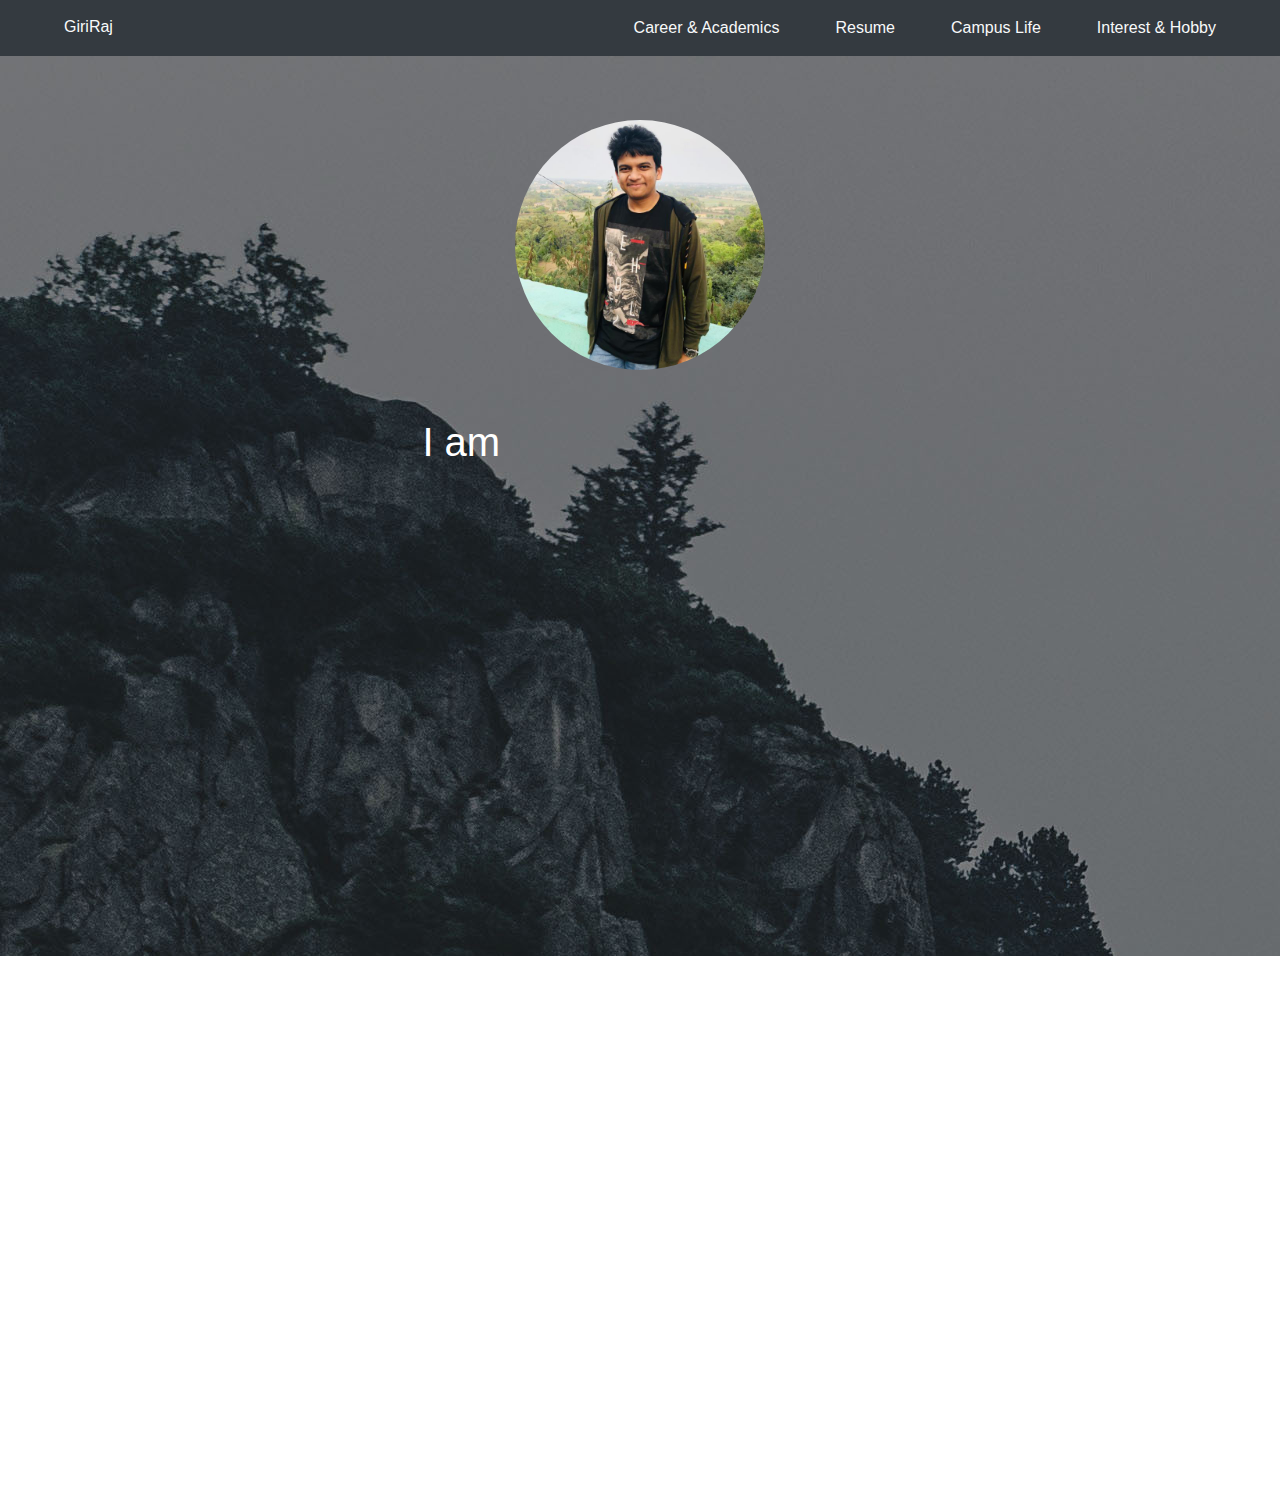
<file: index.html>
<!DOCTYPE html>
<html>
<head>
    <meta name="viewport" content="width=device-width, initial-scale=1.0">
    <link rel="stylesheet" href="https://stackpath.bootstrapcdn.com/bootstrap/4.4.1/css/bootstrap.min.css" integrity="sha384-Vkoo8x4CGsO3+Hhxv8T/Q5PaXtkKtu6ug5TOeNV6gBiFeWPGFN9MuhOf23Q9Ifjh" crossorigin="anonymous">
    <link href="https://stackpath.bootstrapcdn.com/font-awesome/4.7.0/css/font-awesome.min.css" rel="stylesheet" integrity="sha384-wvfXpqpZZVQGK6TAh5PVlGOfQNHSoD2xbE+QkPxCAFlNEevoEH3Sl0sibVcOQVnN" crossorigin="anonymous">
    <link href="https://unpkg.com/aos@2.3.1/dist/aos.css" rel="stylesheet">
    <link rel="stylesheet" type="text/css" href="https://stackpath.bootstrapcdn.com/font-awesome/4.7.0/css/font-awesome.min.css">
    <link rel="stylesheet" type="text/css" href="index.css">
</head>
<body>

      <nav class="navbar navbar-expand-lg navbar-dark bg-dark">

          <ul class="navbar-nav mr-auto">
            <li class="nav-item active" >
              <h2></h2><a class="nav-link text-light pl-5" style="margin-top: -10px;" href="index.html">GiriRaj</a>
            </li>
          </ul>
          <ul class= "navbar-nav my-2 my-lg-0">
          <li class="nav-item active">
            <a class="nav-link text-light pr-5" href="career/careerandacademics.html">Career & Academics</a>
          </li>
          <li class="nav-item active">
            <a class="nav-link text-light pr-5" href="resume/resume.html">Resume</a>
          </li>
            <li class="nav-item active">
              <a class="nav-link text-light pr-5" href="campuslife/campuslife.html">Campus Life</a>
            </li>
          <li class="nav-item active">
            <a class="nav-link text-light pr-5" href="interestandhobbies/interestandhobbies.html">Interest & Hobby</a>
          </li>
          </ul>
      </nav>
      <div class="slider-area" data-aos="fade-left">
        <div class="slider-active">
            <div class="single-slider" style="background-image: url(alps1.jpg);">
                <div class="slider-title">
                    <div class="table-cell">
                        <div class="image" align="center">
                            <img src="raj.jpg" id="img" class="rounded-circle">
                        </div><br><br>
                        <h1 class="text-style type" style="padding-left: 33%; font-weight: 400;"></h1>
                        <!-- <p class="text-style" style="padding-left: 38%;">I am 2nd year CSE student in KIIT UNIVERSITY.</p> -->
                    </div>
                </div>
            </div>
        </div>
    </div>
  <div class="container" data-aos="fade-down" data-aos-offset="500" data-aos-duration="3500"><br><br>
      <div class="container contact">
        <h2 class="heading text-style" style="font-weight: 400;">CONTACT INFORMATION</h2>
        <div class="container contact-detail">
         <div class="row">   
          <div class="col-sm-6">    
           <div class="container">
            <i class="fa fa-map-marker" style="color: aliceblue;"></i>
            <h4  class="text-style" style="font-weight: 200; float: right; margin-top: -27px; margin-left: 20px;" >Gossainpur - Village, Bagdogra - P.O., Darjeeling - D.T.</h4>
          </div>
           <div class="container" style="padding-top: 20%;">
            <i class="fa fa-phone" style="color: aliceblue;"></i>
            <h4  class="text-style" style="font-weight: 200; float: right; margin-right: 68%; margin-top: -3px;" >xyz</h4>
           </div>
          </div>
          <div class="col-sm-6">    
            <div class="container" style="margin-left: 20%;">
               <div class="row"> 
                   <i class="fa fa-envelope" style="color: aliceblue;"></i>
                    <h4  class="text-style" style="font-weight: 200; float: right; margin-top: -10px; margin-left: 20px;" >1805662@kiit.ac.in</h4>
            </div> 
           </div>
          </div>
         </div>
        </div>
      </div>  
  </div>

  <script src="https://unpkg.com/aos@2.3.1/dist/aos.js"></script>
  <script type="text/javascript">
      AOS.init();
  </script>
  <script src="https://code.jquery.com/jquery-3.3.1.min.js" integrity="sha256-FgpCb/KJQlLNfOu91ta32o/NMZxltwRo8QtmkMRdAu8=" crossorigin="anonymous"></script>
 <script src="https://stackpath.bootstrapcdn.com/bootstrap/4.5.0/js/bootstrap.min.js"></script>   
 <script src="https://stackpath.bootstrapcdn.com/bootstrap/4.5.0/js/bootstrap.bundle.min.js"></script> 
 <script src="typed.min.js"></script>
 <script type="text/javascript">
    var typed = new Typed('.type',{
       strings: ["I am GIRIRAJ GHOSH","I am studing at KIIT UNIVERSITY"],
       loop: true,
       backSpeed: 40,
       typeSpeed: 100
    })
 </script>
 <!-- <script type="text/javascript" src="index.js"></script> -->
</body>
</html>
</file>
<file: index.css>
#img{
	border-image: 20px;
	height: 250px;
	width: 250px;
}
.image{
 padding-top: 5%;
}
.single-slider{
    height: 100vh;
}
.text-style{
    color: #fff;
}
.heading{
    padding-top: 7%;
    padding-left: 32%;
}
.contact{
 background-color: #103f6f;
 height: 500px;
}
.contact-detail{
    padding-top: 5%;
}
</file>
